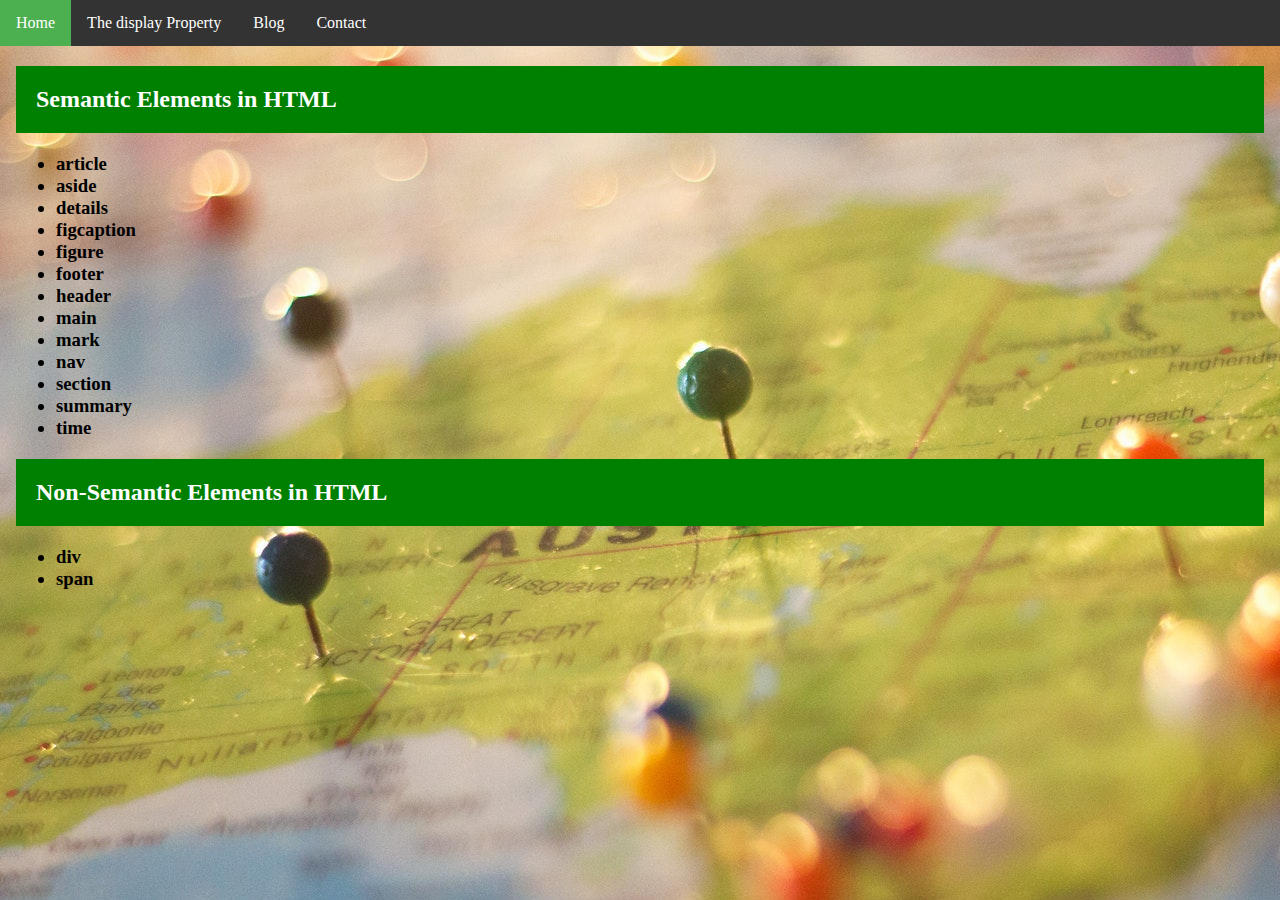
<file: index.html>
<!DOCTYPE html>
<html lang="en">
<head>
  <meta charset="utf-8">
  <meta name="viewport" content="width=device-width, initial-scale=1.0">
  <title>Element and Display property</title>
  <link rel="stylesheet" type="text/css" href="style.css">
</head>
<body>

    <Ul class="head" >
      <li><a class="head1" href="#">Home</a></li>
      <li><a href="The display Property.html">The display Property</a></li>
      <li><a href="#">Blog</a></li>
      <li><a class="right" href="#">Contact</a></li>
    </Ul>
  <div style="padding:0px 16px" >
    <h2> Semantic Elements in HTML</h2>
    <h3>
    <ul>
      <li>article</li>
      <li>aside</li>
      <li>details</li>
      <li>figcaption</li>
      <li>figure</li>
      <li>footer</li>
      <li>header</li>
      <li>main</li>
      <li>mark</li>
      <li>nav</li>
      <li>section</li>
      <li>summary</li>
      <li>time</li>

    </ul>
    </h3>
    <h2>Non-Semantic Elements in HTML</h2>
    <ul>
    <h3>  
    <li>div</li>
    <li>span</li> 
    </ul>
    </h3>
    
    
  </div>

</body>
</html>
</file>
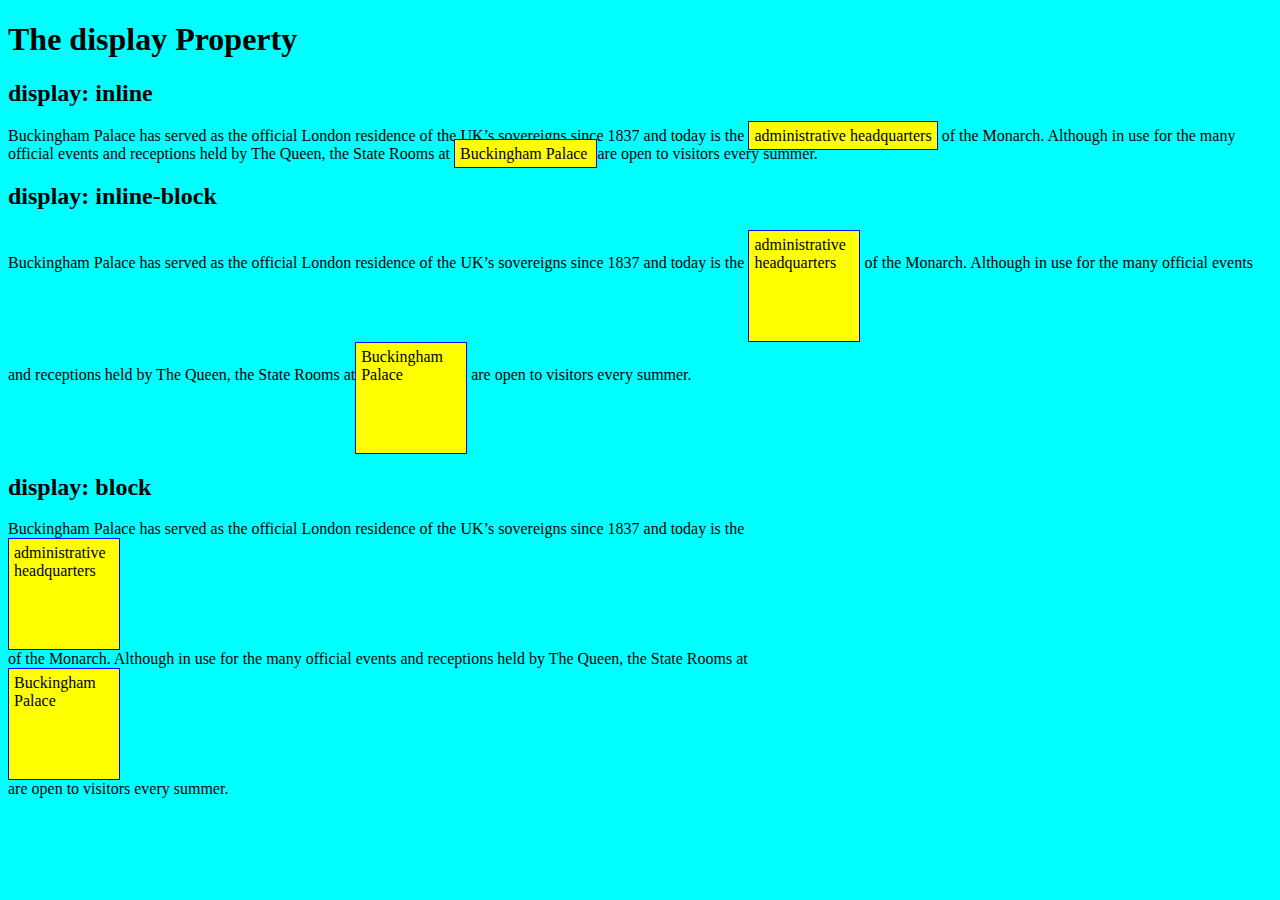
<file: The display Property.html>
<!DOCTYPE html>
<html>
<head>
	<title>Display Property</title>
	<meta charset="utf-8">
	<meta name="viewport" content="width=device-width,initial-scale=1.0">
	<style>
span.a {
  display: inline; /* the default for span */
  width: 100px;
  height: 100px;
  padding: 5px;
  border: 1px solid blue;  
  background-color: yellow; 
}

span.b {
  display: inline-block;
  width: 100px;
  height: 100px;
  padding: 5px;
  border: 1px solid blue;    
  background-color: yellow; 
}

span.c {
  display: block;
  width: 100px;
  height: 100px;
  padding: 5px;
  border: 1px solid blue;    
  background-color: yellow; 
}
</style>


	
</head>
<body style="background-color:aqua">
	<h1>The display Property</h1>
	<h2>display: inline</h2>
	<div>Buckingham Palace has served as the official London residence of the UK’s sovereigns since 1837 and today is the <span class="a">administrative headquarters</span>  of the Monarch. Although in use for the many official events and receptions held by The Queen, the State Rooms at <span class="a">Buckingham Palace </span> are open to visitors every summer. 

   </div>
   <h2>display: inline-block</h2>
   <div>  Buckingham Palace has served as the official London residence of the UK’s sovereigns since 1837 and today is the <span class="b">administrative headquarters</span>  of the Monarch. Although in use for the many official events and receptions held by The Queen, the State Rooms at<span class="b">Buckingham Palace</span>   are open to visitors every summer.</div> 
   

   <h2>display: block</h2>
   <div>Buckingham Palace has served as the official London residence of the UK’s sovereigns since 1837 and today is the <span class="c" >administrative headquarters</span>  of the Monarch. Although in use for the many official events and receptions held by The Queen, the State Rooms at <span class="c">Buckingham Palace</span>are open to visitors every summer.</div>  
   

</body>
</html>
</file>
<file: style.css>
body{
  margin:0;
  background-image:url(image/map.jpg);

    
}
.head{
  list-style-type: none;
  margin: 0;
  padding: 0;
  overflow: hidden;
  background-color: #333;

}
.head li{
  float: left;

}
.head li a{
  display: block;
  color: white;
  text-align: center;
  padding: 14px 16px;
  text-decoration: none; 
}
.head li a:hover:not(.head1) {background-color: #111;}

.head li a.head1 {background-color: #4CAF50;}

.head li .right {
  float: right;
}
h2{
  background-color:green;
  color:white;
  padding:20px;   
}

@media screen and (max-width: 600px) {
  .head li a.right, 
  .head li{float: none;}
}
</file>
